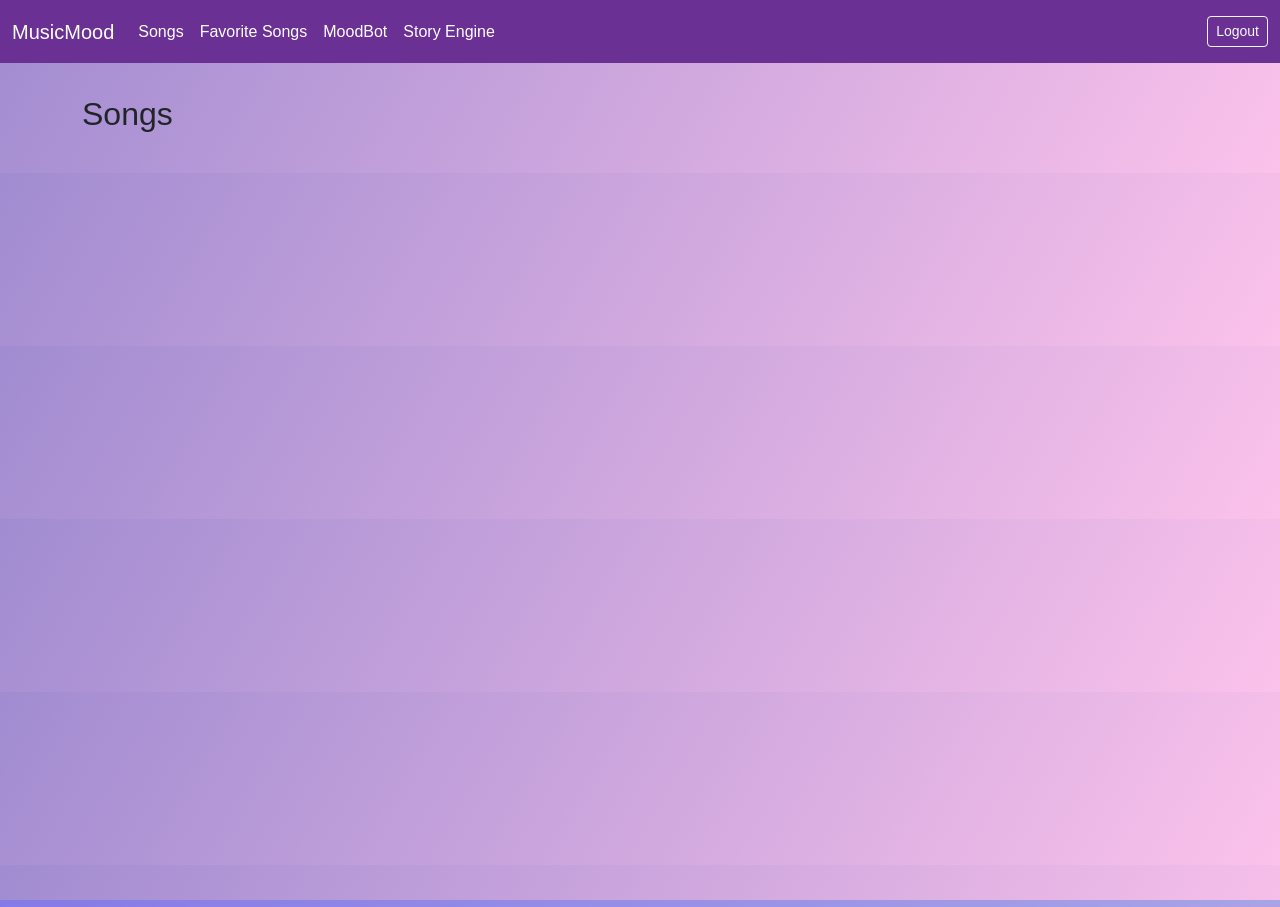
<file: index.html>
<!DOCTYPE html>
<html lang="en">
<head>
    <meta charset="UTF-8">
    <meta name="viewport" content="width=device-width, initial-scale=1.0">
    <title>Welcome to MusicMood - Your Personal Music Journey</title>
    <link href="https://cdn.jsdelivr.net/npm/bootstrap@5.3.0/dist/css/bootstrap.min.css" rel="stylesheet">
    <link href="https://cdnjs.cloudflare.com/ajax/libs/font-awesome/6.0.0/css/all.min.css" rel="stylesheet">
    <link rel="stylesheet" href="static/styles.css">
    <style>
        .welcome-section {
            min-height: 100vh;
            display: flex;
            align-items: center;
            justify-content: center;
            text-align: center;
            color: white;
            position: relative;
            overflow: hidden;
        }

        .auth-container {
            max-width: 400px;
            margin: 2rem auto;
        }

        .auth-tabs {
            display: flex;
            margin-bottom: 2rem;
        }

        .auth-tab {
            flex: 1;
            padding: 1rem;
            text-align: center;
            background: rgba(255,255,255,0.1);
            color: white;
            cursor: pointer;
            transition: all 0.3s ease;
        }

        .auth-tab.active {
            background: rgba(255,255,255,0.2);
            font-weight: 500;
        }

        .auth-form {
            background: rgba(255,255,255,0.9);
            padding: 2rem;
            border-radius: 15px;
            box-shadow: 0 8px 32px rgba(0,0,0,0.1);
        }

        .features {
            display: grid;
            grid-template-columns: repeat(auto-fit, minmax(250px, 1fr));
            gap: 2rem;
            margin-top: 4rem;
        }

        .feature-card {
            background: rgba(255,255,255,0.1);
            padding: 2rem;
            border-radius: 15px;
            backdrop-filter: blur(10px);
            transition: transform 0.3s ease;
        }

        .feature-card:hover {
            transform: translateY(-10px);
        }

        .feature-icon {
            font-size: 2.5rem;
            margin-bottom: 1rem;
            color: var(--accent-color);
        }
    </style>
</head>
<body>
    <main>
        <!-- DIRECT DASHBOARD CONTENT -->
        <iframe src="static/dashboard.html" style="width:100vw;height:100vh;border:none;"></iframe>
    </main>

    <script src="https://cdn.jsdelivr.net/npm/bootstrap@5.3.0/dist/js/bootstrap.bundle.min.js"></script>
    <script src="app.js"></script>
    <script>
        // Removed conflicting inline handlers
    </script>
</body>
</html>
</file>
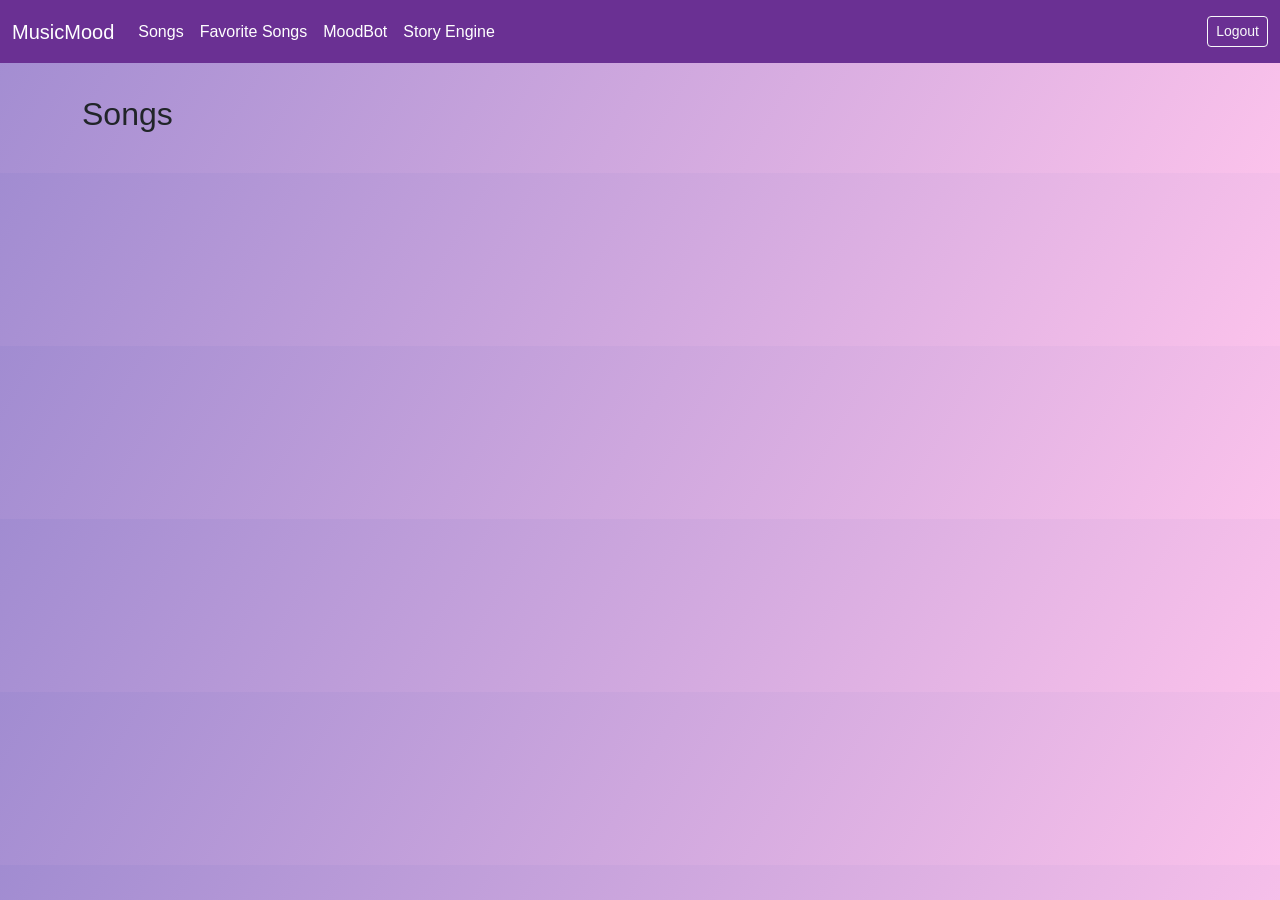
<file: static/dashboard.html>
<!DOCTYPE html>
<html lang="en">
<head>
    <meta charset="UTF-8">
    <meta name="viewport" content="width=device-width, initial-scale=1.0">
    <title>Music Dashboard</title>
    <link rel="stylesheet" href="https://cdn.jsdelivr.net/npm/bootstrap@5.3.0/dist/css/bootstrap.min.css">
    <style>
        body { background: linear-gradient(120deg, #a18cd1 0%, #fbc2eb 100%); font-family: Arial, sans-serif; margin:0; }
        .navbar { background: #6a3093; }
        .navbar-brand, .nav-link, .navbar-text { color: #fff !important; }
        .section { display: none; padding: 32px 0; }
        .section.active { display: block; }
        .song-list audio { width: 180px; }
        .song-list .btn { margin-left: 8px; }
        .moodbot-chat { max-height: 260px; overflow-y: auto; background: #f4f4f4; border-radius: 8px; padding: 12px; margin-bottom: 8px; }
        .story-anim { min-height: 120px; background: #e3d3f7; border-radius: 8px; padding: 16px; margin: 16px 0; }
    </style>
</head>
<body>
<nav class="navbar navbar-expand-lg">
    <div class="container-fluid">
        <a class="navbar-brand" href="#" id="nav-home">MusicMood</a>
        <ul class="navbar-nav me-auto mb-2 mb-lg-0">
            <li class="nav-item"><a class="nav-link" href="#" id="nav-songs">Songs</a></li>
            <li class="nav-item"><a class="nav-link" href="#" id="nav-favorites">Favorite Songs</a></li>
            <li class="nav-item"><a class="nav-link" href="#" id="nav-moodbot">MoodBot</a></li>
            <li class="nav-item"><a class="nav-link" href="#" id="nav-story">Story Engine</a></li>
        </ul>
        <span class="navbar-text"><button class="btn btn-outline-light btn-sm" id="logout-btn">Logout</button></span>
    </div>
</nav>

<div class="container">
    <!-- SONGS SECTION -->
    <div class="section active" id="section-songs">
        <h2>Songs</h2>
        <div class="row song-list" id="songs-list"></div>
    </div>

    <!-- FAVORITES SECTION -->
    <div class="section" id="section-favorites">
        <h2>Favorite Songs</h2>
        <div class="row song-list" id="favorites-list"></div>
    </div>

    <!-- MOODBOT SECTION -->
    <div class="section" id="section-moodbot">
        <h2>MoodBot</h2>
        <div class="moodbot-chat" id="moodbot-chat"></div>
        <form id="moodbot-form" class="d-flex mb-2">
            <input class="form-control me-2" id="moodbot-input" placeholder="Type your mood or message...">
            <button class="btn btn-primary" type="submit">Send</button>
        </form>
        <div id="moodbot-recommendations"></div>
    </div>

    <!-- STORY ENGINE SECTION -->
    <div class="section" id="section-story">
        <h2>Story Engine</h2>
        <p>Select songs to generate a story:</p>
        <div class="row song-list" id="story-song-list"></div>
        <button class="btn btn-success mt-2" id="generate-story-btn">Generate Story</button>
        <div class="story-anim" id="story-output"></div>
    </div>
</div>

<script src="dashboard.js"></script>
<script src="https://cdn.jsdelivr.net/npm/bootstrap@5.3.0/dist/js/bootstrap.bundle.min.js"></script>
</body>
</html>
</file>
<file: static/styles.css>
:root {
    --primary-color: #6c5ce7;
    --secondary-color: #a8a4e6;
    --accent-color: #fd79a8;
    --background-color: #f0f2f5;
    --card-bg: rgba(255, 255, 255, 0.9);
}

body {
    background: linear-gradient(135deg, var(--primary-color), var(--secondary-color));
    min-height: 100vh;
    font-family: 'Segoe UI', system-ui, -apple-system, sans-serif;
}

.navbar {
    background: linear-gradient(90deg, var(--primary-color), var(--accent-color));
    box-shadow: 0 2px 10px rgba(0,0,0,0.1);
}

.glass-card {
    background: var(--card-bg);
    backdrop-filter: blur(10px);
    border: none;
    border-radius: 15px;
    box-shadow: 0 8px 32px rgba(0,0,0,0.1);
    transition: transform 0.3s ease;
}

.glass-card:hover {
    transform: translateY(-5px);
}

.card-body {
    padding: 1.5rem;
}

.song-item {
    padding: 1rem;
    margin-bottom: 0.5rem;
    border-radius: 10px;
    background: rgba(255,255,255,0.8);
    transition: all 0.3s ease;
    cursor: pointer;
    display: flex;
    align-items: center;
    justify-content: space-between;
}

.song-item:hover {
    background: rgba(255,255,255,1);
    transform: scale(1.02);
}

.song-item .song-info {
    flex-grow: 1;
}

.song-item .song-controls {
    display: flex;
    gap: 0.5rem;
}

.music-player {
    padding: 1.5rem;
    border-radius: 15px;
    background: rgba(255,255,255,0.1);
}

.controls {
    display: flex;
    flex-direction: column;
    align-items: center;
    gap: 1rem;
}

.progress {
    height: 6px;
    background: rgba(0,0,0,0.1);
    border-radius: 3px;
    overflow: hidden;
    width: 100%;
}

.progress-bar {
    background: var(--accent-color);
    transition: width 0.1s linear;
}

.chat-container {
    height: 400px;
    overflow-y: auto;
    padding: 1rem;
    background: rgba(255,255,255,0.8);
    border-radius: 10px;
}

.chat-message {
    margin-bottom: 1rem;
    padding: 0.8rem;
    border-radius: 10px;
    max-width: 80%;
}

.chat-message.user {
    background: var(--primary-color);
    color: white;
    margin-left: auto;
}

.chat-message.bot {
    background: white;
    margin-right: auto;
}

.story-content {
    min-height: 300px;
    padding: 2rem;
    background: rgba(255,255,255,0.8);
    border-radius: 15px;
    line-height: 1.8;
    font-size: 1.1rem;
}

.nav-link {
    padding: 0.8rem 1.2rem;
    border-radius: 8px;
    transition: all 0.3s ease;
}

.nav-link:hover {
    background: rgba(255,255,255,0.1);
}

.nav-link.active {
    background: rgba(255,255,255,0.2);
    font-weight: 500;
}

.btn {
    border-radius: 8px;
    padding: 0.5rem 1.5rem;
    font-weight: 500;
    transition: all 0.3s ease;
}

.btn-primary {
    background: var(--primary-color);
    border-color: var(--primary-color);
}

.btn-primary:hover {
    background: var(--secondary-color);
    border-color: var(--secondary-color);
    transform: translateY(-2px);
}

.section-active {
    animation: fadeIn 0.5s ease;
}

@keyframes fadeIn {
    from {
        opacity: 0;
        transform: translateY(20px);
    }
    to {
        opacity: 1;
        transform: translateY(0);
    }
}
</file>
